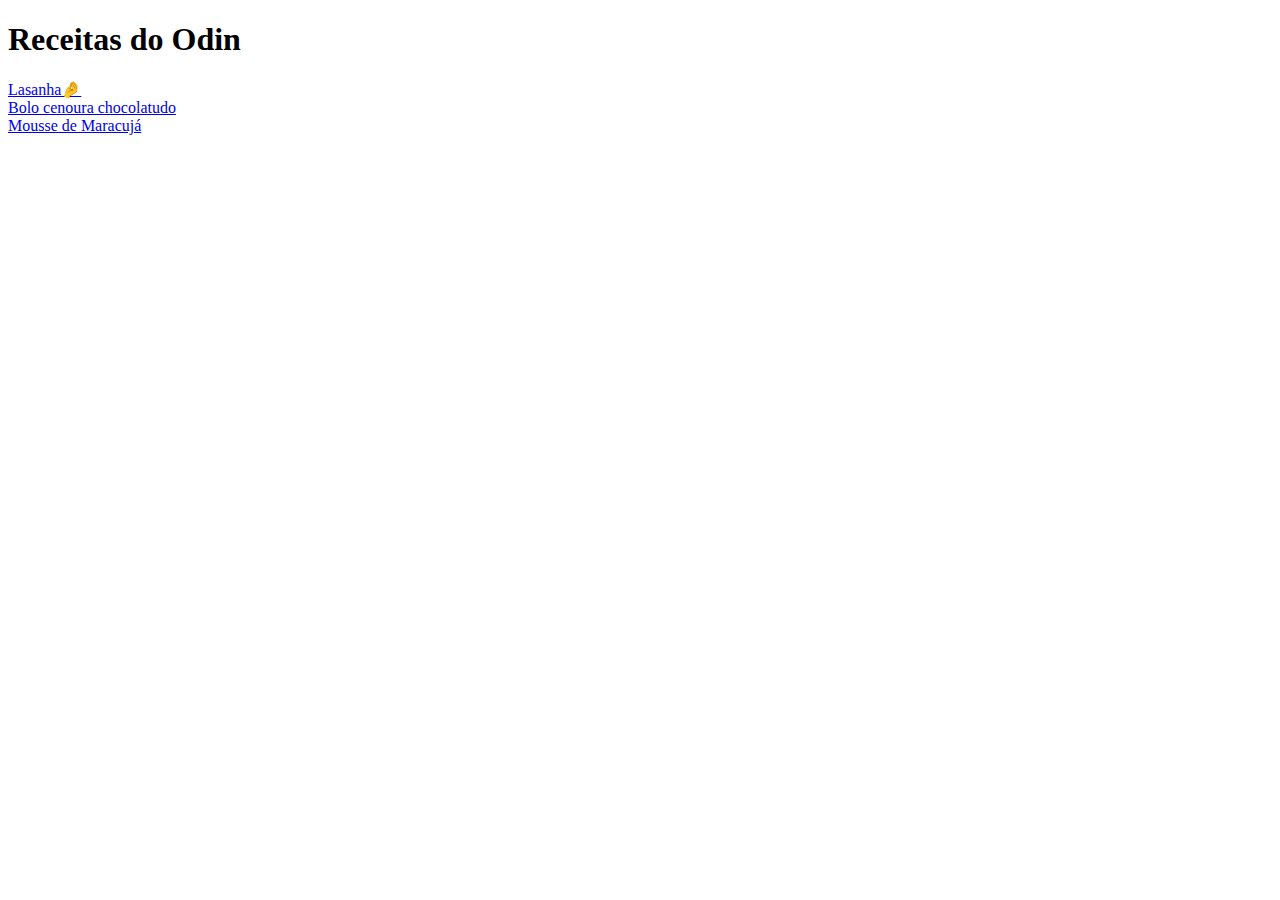
<file: index.html>
<!DOCTYPE html>
<html lang="en">
<head>
    <meta charset="UTF-8">
    <meta name="viewport" content="width=device-width, initial-scale=1.0">
    <title>Document</title>
    <link rel="stylesheet" href="styles.css">
</head>
<body>
    
</body>
</html>
<h1>Receitas do Odin</h1> 

<a href="receitas/lasanha.html">Lasanha🤌</a>
<br>
<a href="receitas/bolo de cenoura com cobertura de brigadeiro.html">Bolo cenoura chocolatudo</a>

<br>
<a href="receitas/mousse de maracuja.html">Mousse de Maracujá</a>
</file>
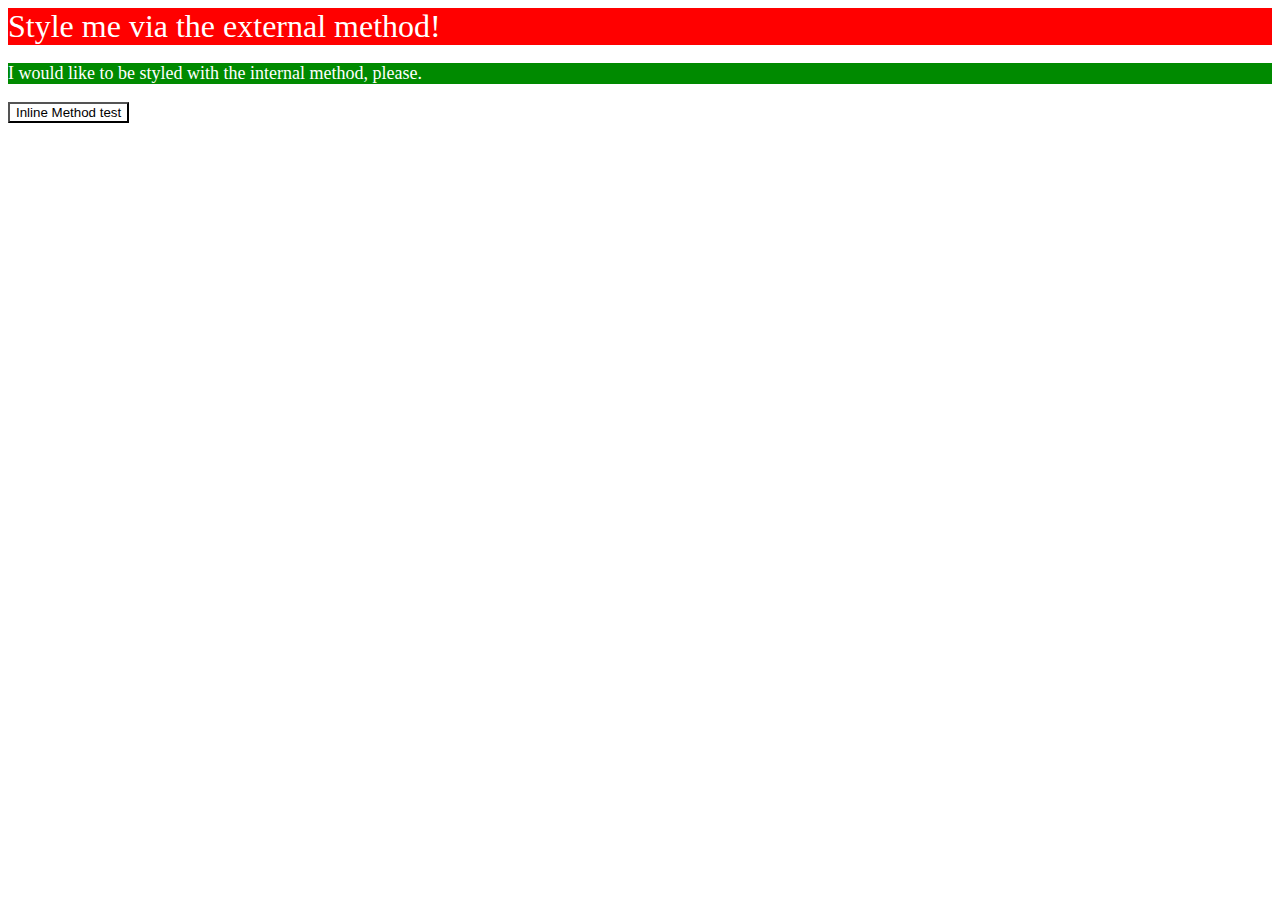
<file: receitas/intro-to-css/01-css-methods/index.html>
<!DOCTYPE html>
<html lang="en">
  <head>
    <meta charset="UTF-8">
    <meta http-equiv="X-UA-Compatible" content="IE=edge">
    <meta name="viewport" content="width=device-width, initial-scale=1.0">
    <title>Methods for Adding CSS</title>
    <link rel="stylesheet" href="style.css">
<style>
  p {
    background-color: rgb(0, 138, 0);
    color: white;
    font-size: 18px;
  } </style>
  </head>
  <body>
    <div>Style me via the external method!</div>
    <p>I would like to be styled with the internal method, please.</p>
     <button style="background-color: white; font: size 18px;">Inline Method test</button>
  </body>
</html>
</file>
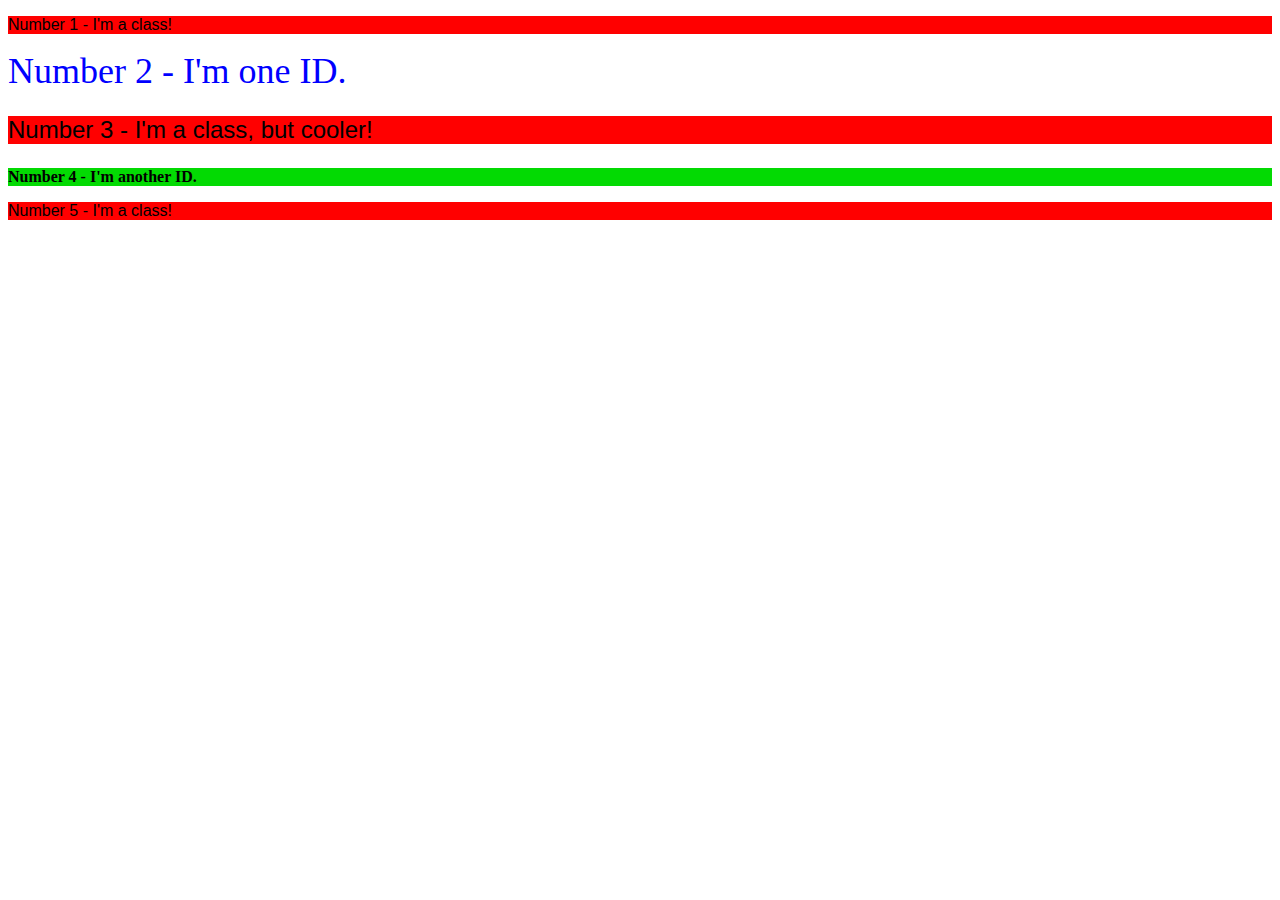
<file: receitas/intro-to-css/02-class-id-selectors/index.html>
<!DOCTYPE html>
<html lang="en">
  <head>
    <meta charset="UTF-8">
    <meta http-equiv="X-UA-Compatible" content="IE=edge">
    <meta name="viewport" content="width=device-width, initial-scale=1.0">
    <title>Class and ID Selectors</title>
    <link rel="stylesheet" href="style.css">
  </head>
  <body>
    <p class="impar">Number 1 - I'm a class!</p>
    <div style="color: blue; font-size: 36px;">Number 2 - I'm one ID.</div>
    <p class="impar" style="font-size: 24px;">Number 3 - I'm a class, but cooler!</p>
    <div style="background-color: rgb(3, 218, 3); font-weight: bold ;">Number 4 - I'm another ID.</div>
    <p class="impar">Number 5 - I'm a class!</p>
  </body>
</html>
</file>
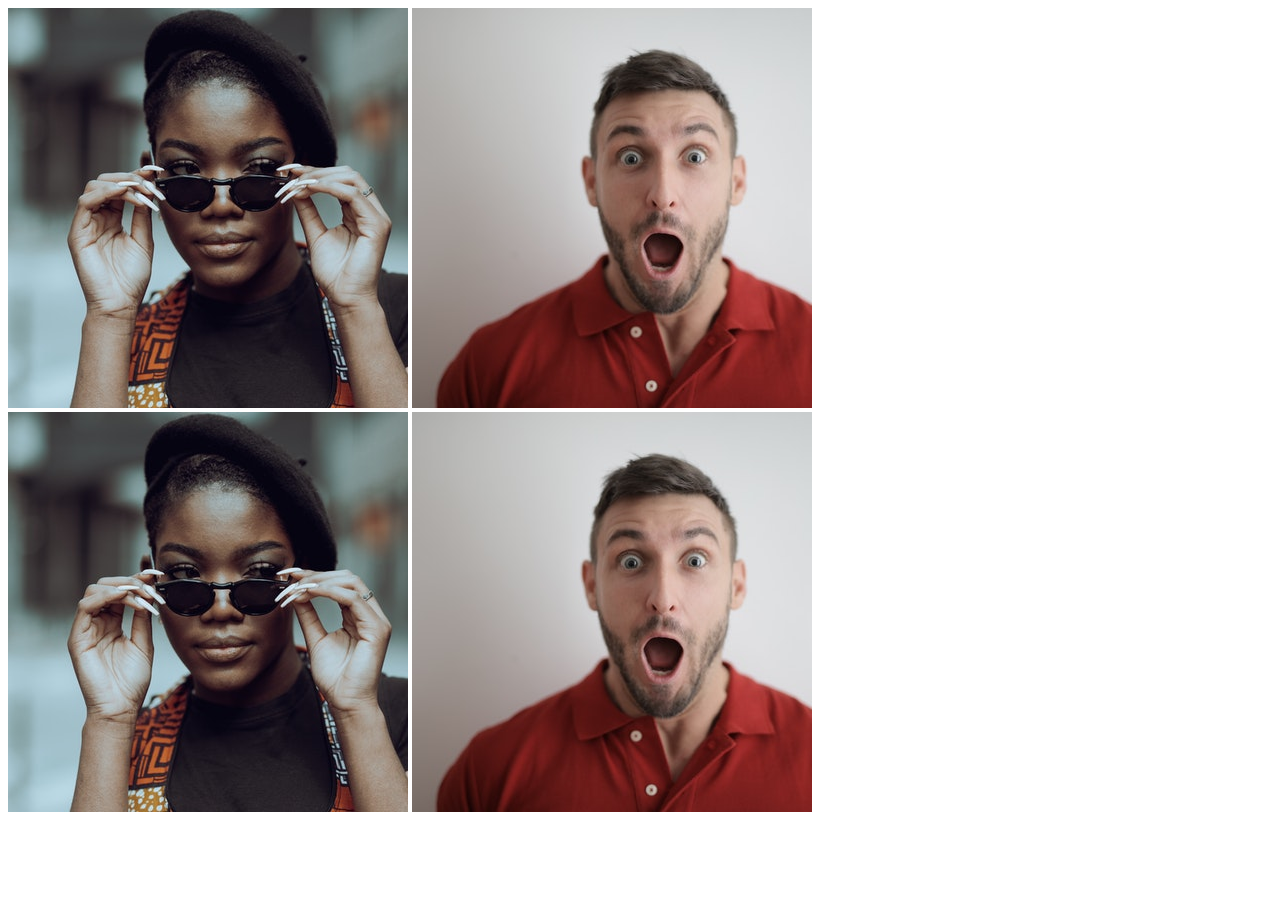
<file: receitas/intro-to-css/04-chaining-selectors/index.html>
<!DOCTYPE html>
<html lang="en">
  <head>
    <meta charset="UTF-8">
    <meta http-equiv="X-UA-Compatible" content="IE=edge">
    <meta name="viewport" content="width=device-width, initial-scale=1.0">
    <title>Chaining Selectors</title>
    <link rel="stylesheet" href="style.css">
  </head>
  <body>
    <!-- Check image source path. Review Foundations lesson - Links and Images -->
    <!-- Use the classes BELOW this line -->
    <div>
      <img class="avatar proportioned" src="./images/pexels-katho-mutodo-8434791.jpg" alt="Woman with glasses">
      <img class="avatar distorted" src="./images/pexels-andrea-piacquadio-3777931.jpg" alt="Man with surprised expression">
    </div>
    <!-- Use the classes ABOVE this line -->
    <div>
      <img class="original proportioned" src="./images/pexels-katho-mutodo-8434791.jpg" alt="Woman with glasses">
      <img class="original distorted" src="./images/pexels-andrea-piacquadio-3777931.jpg" alt="Man with surprised expression">
    </div>
  </body>
</html>
</file>
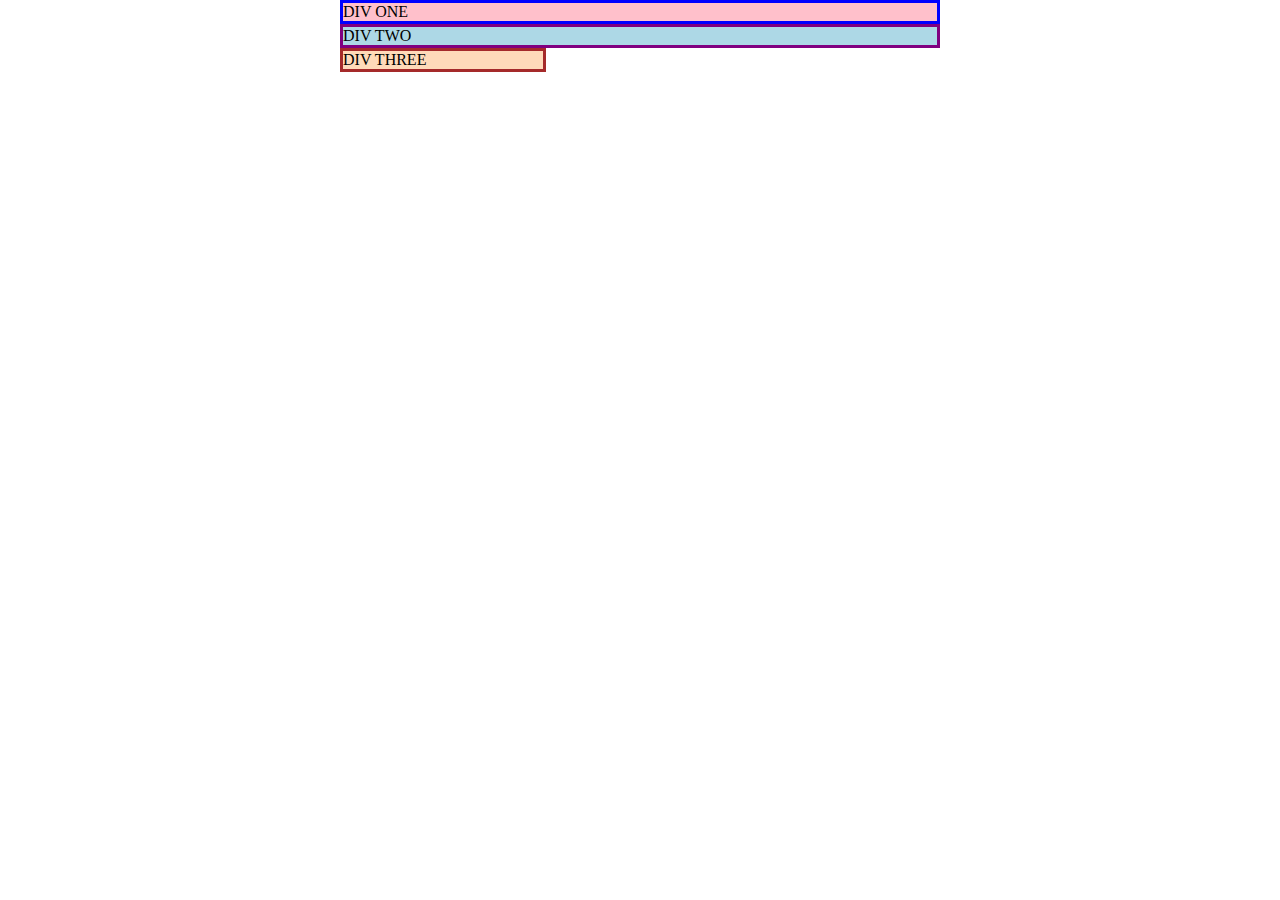
<file: receitas/Aprendendo css/block-and-inline/01-margin-and-padding-1/index.html>
<!DOCTYPE html>
<html lang="en">
  <head>
    <meta charset="UTF-8">
    <meta http-equiv="X-UA-Compatible" content="IE=edge">
    <meta name="viewport" content="width=device-width, initial-scale=1.0">
    <title>Margin and Padding exercise</title>
    <link rel="stylesheet" href="style.css">
  </head>
  <body>
    <div class="one">
      DIV ONE
    </div>
    <div class="two">
      DIV TWO
    </div>
    <div class="three">
      DIV THREE
    </div>
  </body>
</html>
</file>
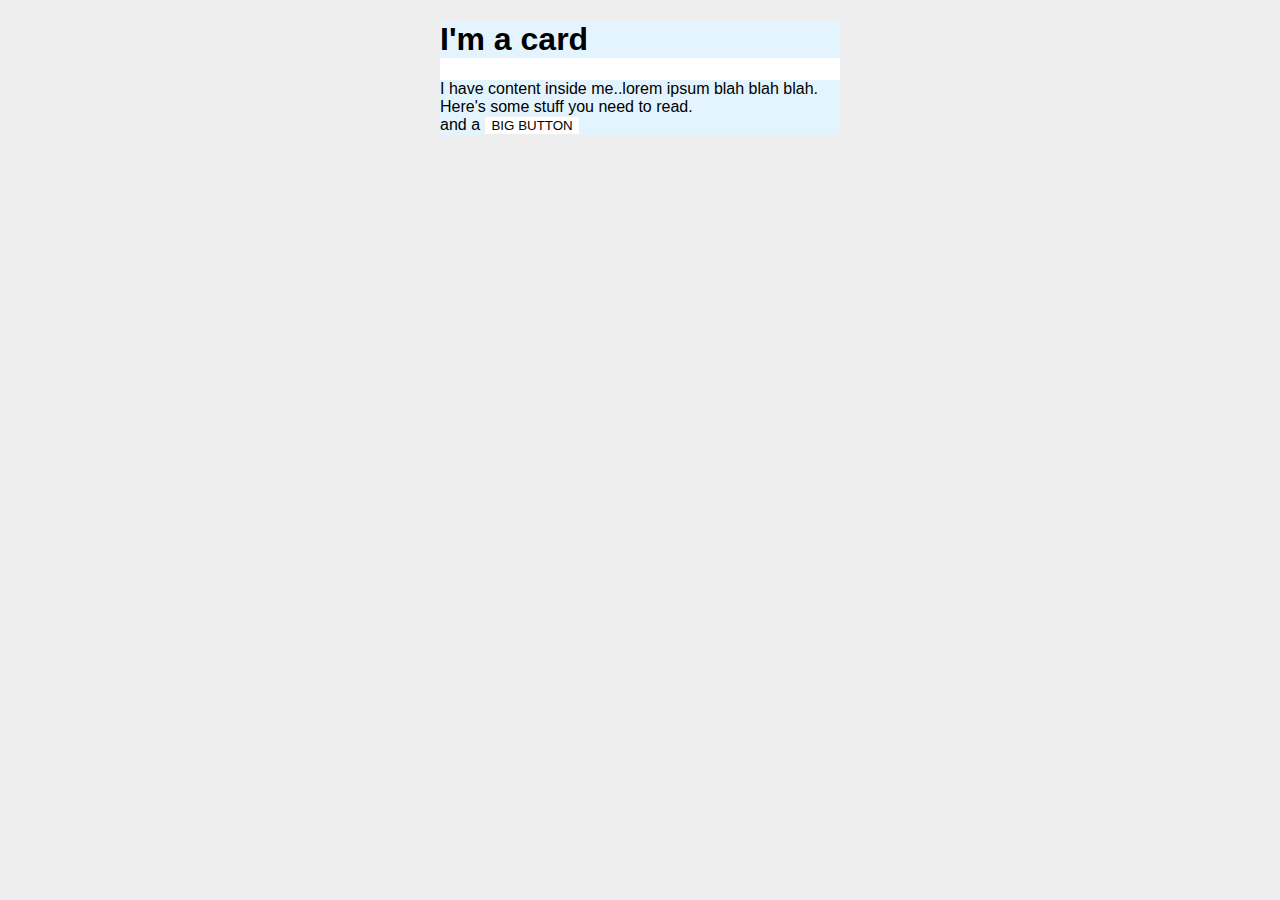
<file: receitas/Aprendendo css/block-and-inline/02-margin-and-padding-2/index.html>
<!DOCTYPE html>
<html lang="en">
  <head>
    <meta charset="UTF-8">
    <meta http-equiv="X-UA-Compatible" content="IE=edge">
    <meta name="viewport" content="width=device-width, initial-scale=1.0">
    <title>Margin and Padding exercise 2</title>
    <link rel="stylesheet" href="style.css">
  </head>
  <body>
    <div class="card">
      <h1 class="title">I'm a card</h1>
      <div class="content">I have content inside me..lorem ipsum blah blah blah. Here's some stuff you need to read.</div>
      <div class="button-container">and a <button>BIG BUTTON</button></div>
    </div>
  </body>
</html>
</file>
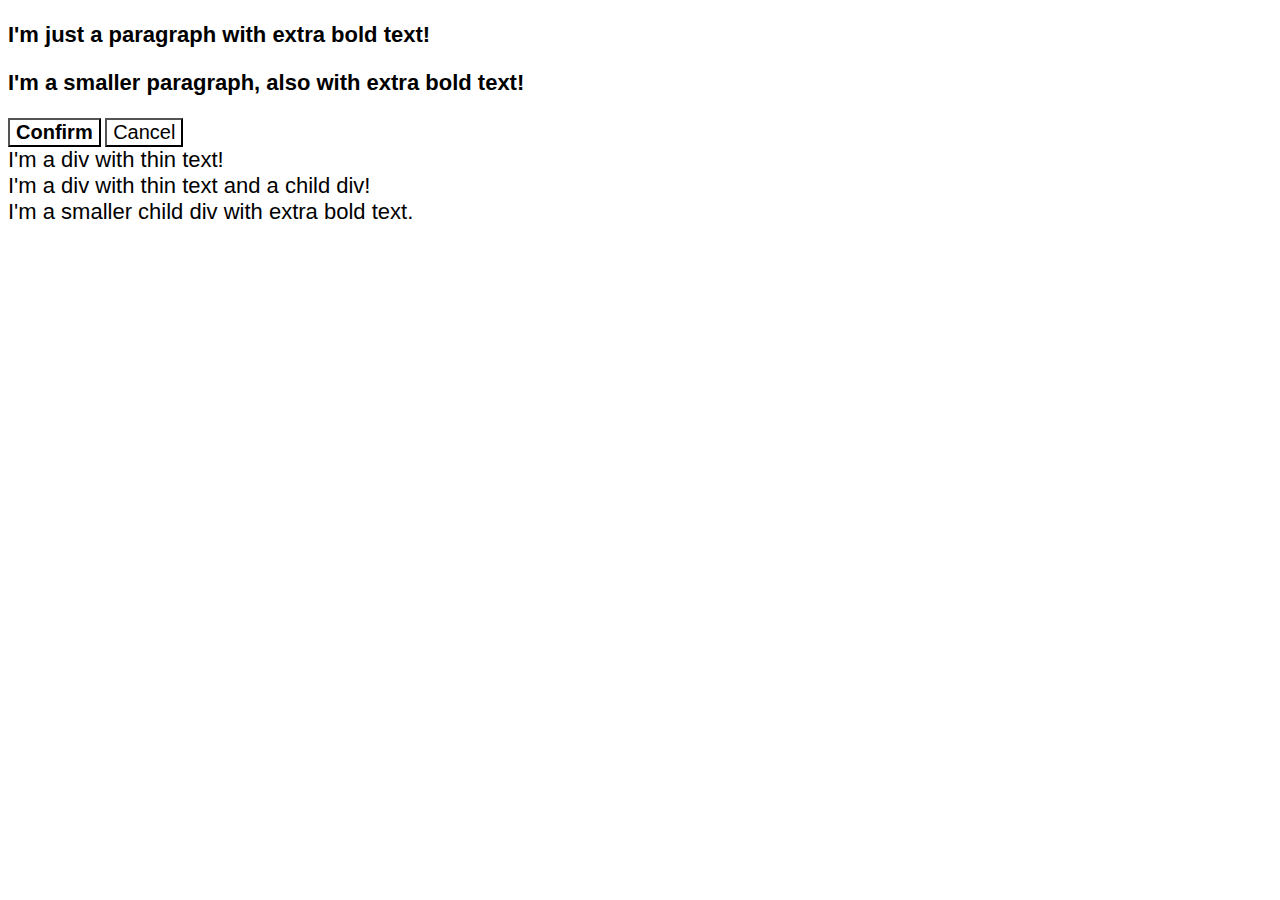
<file: receitas/Aprendendo css/cascade/01-cascade-fix/index.html>
<!DOCTYPE html>
<html lang="en">
  <head>
    <meta charset="UTF-8">
    <meta http-equiv="X-UA-Compatible" content="IE=edge">
    <meta name="viewport" content="width=device-width, initial-scale=1.0">
    <title>Fix the Cascade</title>
    <link rel="stylesheet" href="style.css">
  </head>
  <body>
    <p class="para">I'm just a paragraph with extra bold text!</p>
    <p class="para small-para">I'm a smaller paragraph, also with extra bold text!</p>

    <button id="confirm-button" class="button confirm">Confirm</button>
    <button id="cancel-button" class="button cancel">Cancel</button>

    <div class="text">I'm a div with thin text!</div>
    <div class="text">I'm a div with thin text and a child div!
      <div class="text child">I'm a smaller child div with extra bold text.</div>
    </div>
  </body>
</html>
</file>
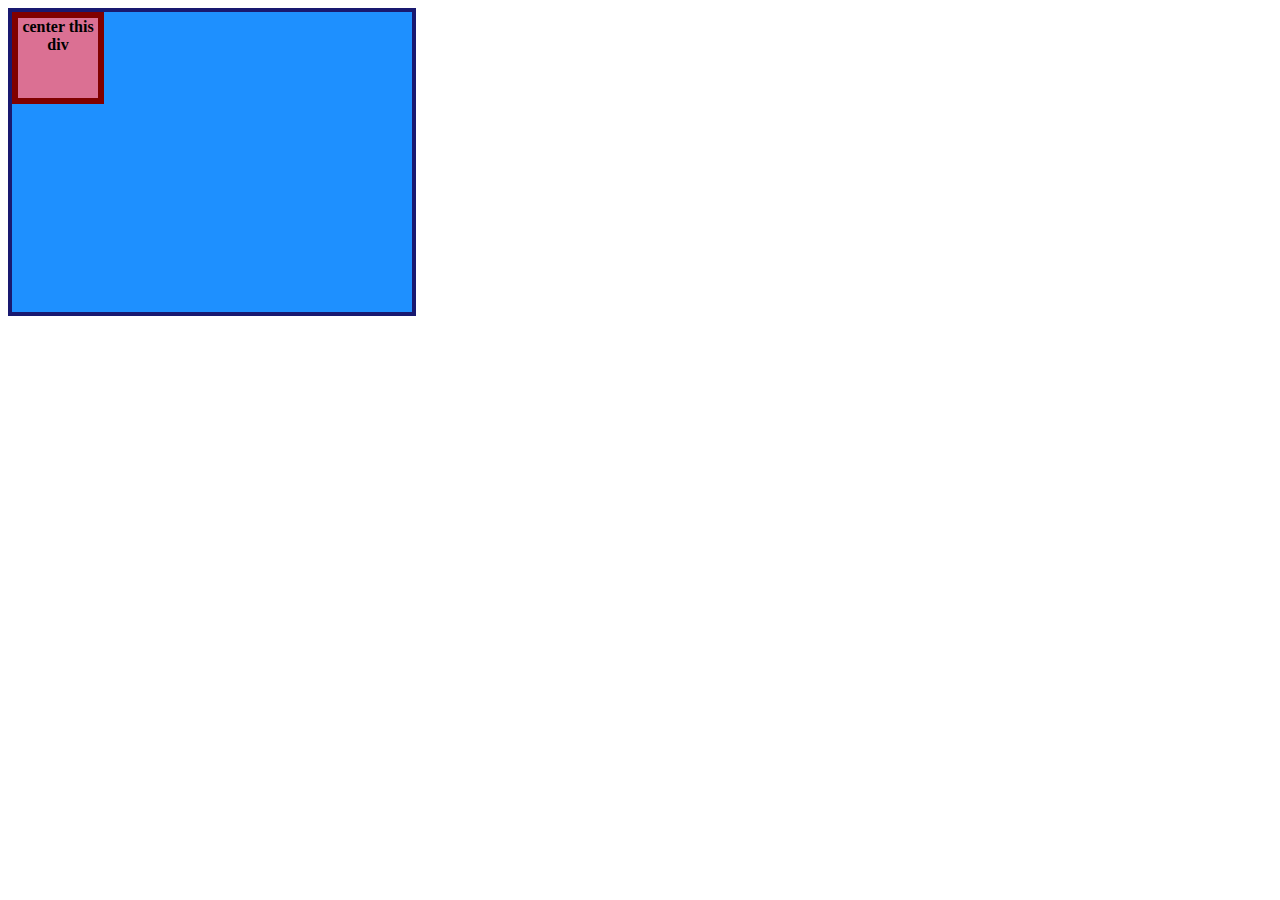
<file: receitas/Aprendendo css/flex/01-flex-center/index.html>
<!DOCTYPE html>
<html lang="en">
  <head>
    <meta charset="UTF-8">
    <meta http-equiv="X-UA-Compatible" content="IE=edge">
    <meta name="viewport" content="width=device-width, initial-scale=1.0">
    <title>CENTER THIS DIV</title>
    <link rel="stylesheet" href="style.css">
  </head>
  <body>
    <div class="container">
      <div class="box">center this div</div>
    </div>
  </body>
</html>
</file>
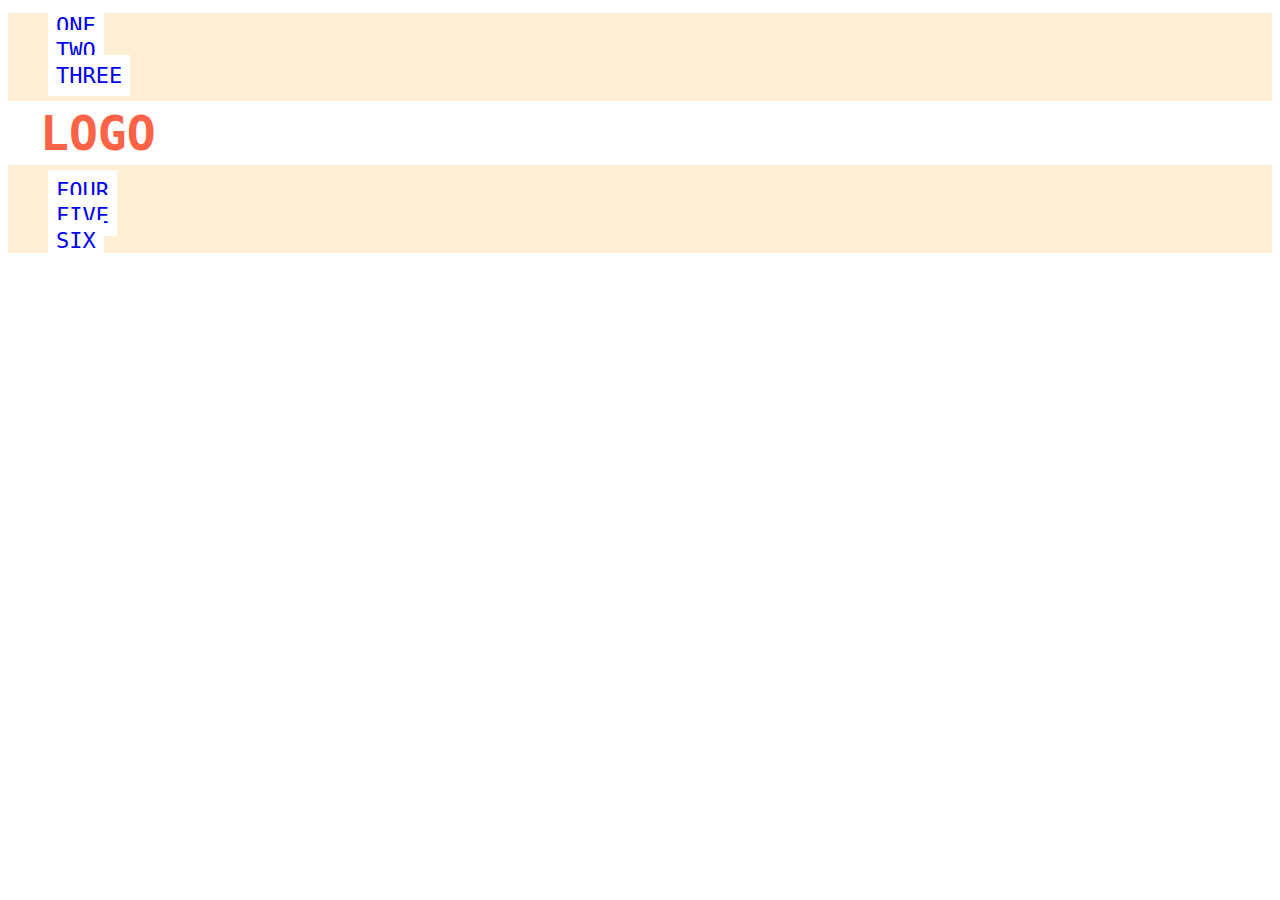
<file: receitas/Aprendendo css/flex/02-flex-header/index.html>
<!DOCTYPE html>
<html lang="en">
  <head>
    <meta charset="UTF-8">
    <meta http-equiv="X-UA-Compatible" content="IE=edge">
    <meta name="viewport" content="width=device-width, initial-scale=1.0">
    <title>Flex Header</title>
    <link rel="stylesheet" href="style.css">
  </head>
  <body>
    <div class="header">
      <div class="left-links">
        <ul>
          <li><a href="#">ONE</a></li>
          <li><a href="#">TWO</a></li>
          <li><a href="#">THREE</a></li>
        </ul>
      </div>
      <div class="logo">LOGO</div>
      <div class="right-links">
        <ul>
          <li><a href="#">FOUR</a></li>
          <li><a href="#">FIVE</a></li>
          <li><a href="#">SIX</a></li>
        </ul>
      </div>
    </div>
  </body>
</html>
</file>
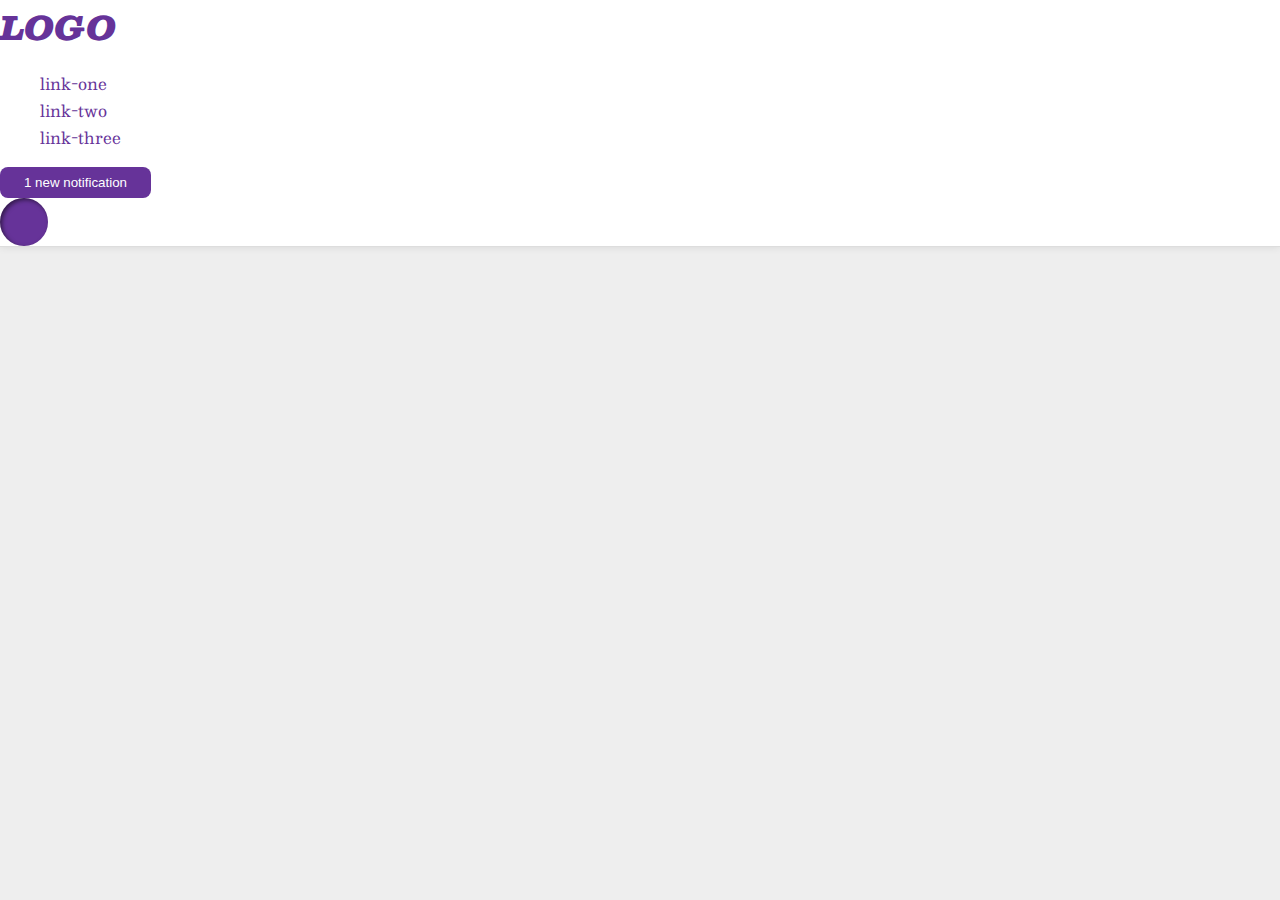
<file: receitas/Aprendendo css/flex/03-flex-header-2/index.html>
<!DOCTYPE html>
<html lang="en">
  <head>
    <meta charset="UTF-8">
    <meta http-equiv="X-UA-Compatible" content="IE=edge">
    <meta name="viewport" content="width=device-width, initial-scale=1.0">
    <title>Flex Header 2</title>
    <link rel="stylesheet" href="style.css">
  </head>
  <body>
    <div class="header">
      <div class="logo">
        LOGO
      </div>
      <ul class="links">
        <li><a href="https://google.com">link-one</a></li>
        <li><a href="https://google.com">link-two</a></li>
        <li><a href="https://google.com">link-three</a></li>
      </ul>
      <button class="notifications">
        1 new notification
      </button>
      <div class="profile-image"></div>
    </div>
  </body>
</html>
</file>
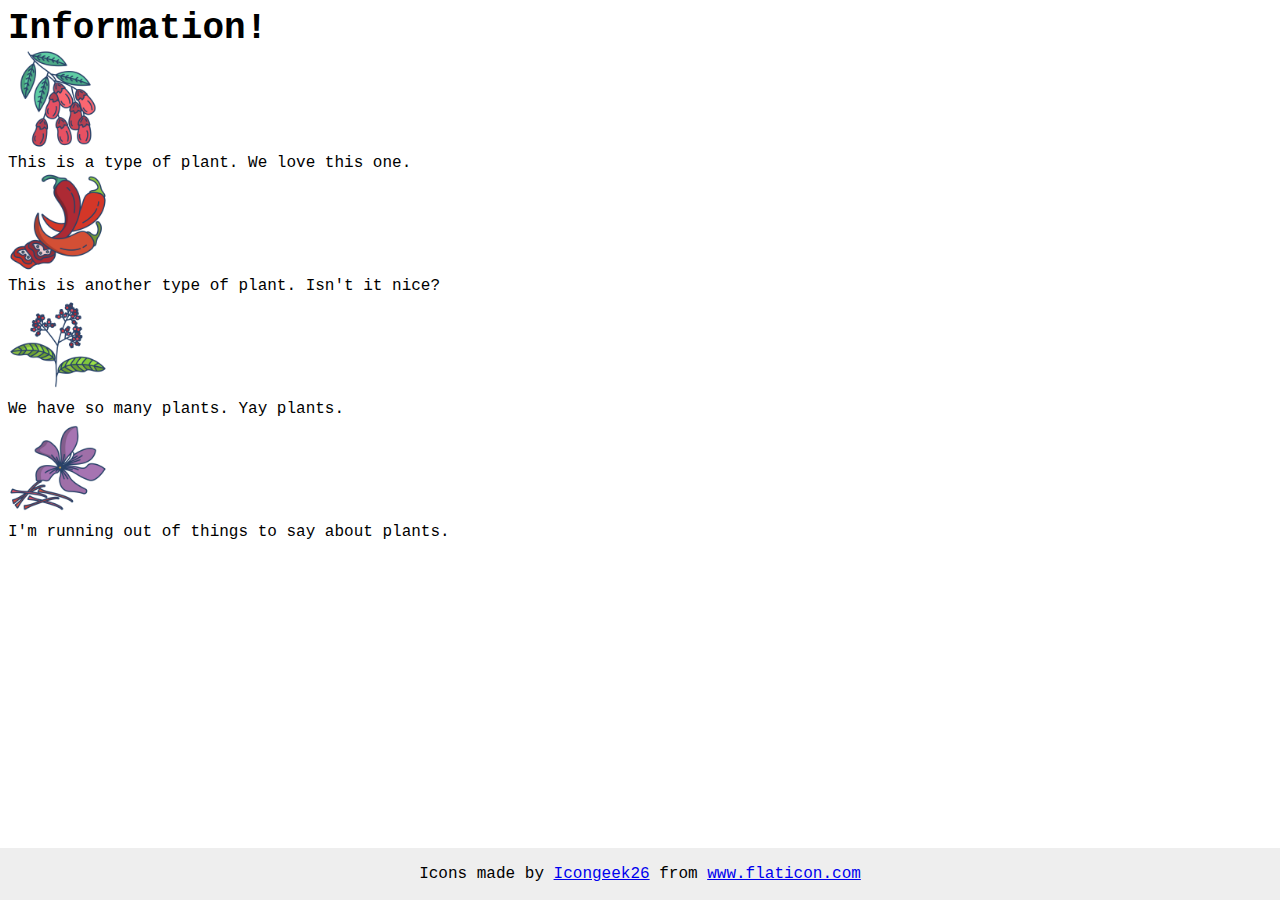
<file: receitas/Aprendendo css/flex/04-flex-information/index.html>
<!DOCTYPE html>
<html lang="en">
  <head>
    <meta charset="UTF-8">
    <meta http-equiv="X-UA-Compatible" content="IE=edge">
    <meta name="viewport" content="width=device-width, initial-scale=1.0">
    <title>Information</title>
    <link rel="stylesheet" href="style.css">
  </head>
  <body>
    <div class="title">Information!</div>

    <img src="./images/barberry.png" alt="barberry">
    <div class="text">This is a type of plant. We love this one.</div>

    <img src="./images/chilli.png" alt="chili">
    <div class="text">This is another type of plant. Isn't it nice?</div>

    <img src="./images/pepper.png" alt="pepper">
    <div class="text">We have so many plants. Yay plants.</div>

    <img src="./images/saffron.png" alt="saffron">
    <div class="text">I'm running out of things to say about plants.</div>

    <!-- disregard this section, it's here to give attribution to the creator of these icons -->
    <div class="footer">
      <div>Icons made by <a href="https://www.flaticon.com/authors/icongeek26" title="Icongeek26">Icongeek26</a> from <a href="https://www.flaticon.com/" title="Flaticon">www.flaticon.com</a></div>
    </div>
  </body>
</html>
</file>
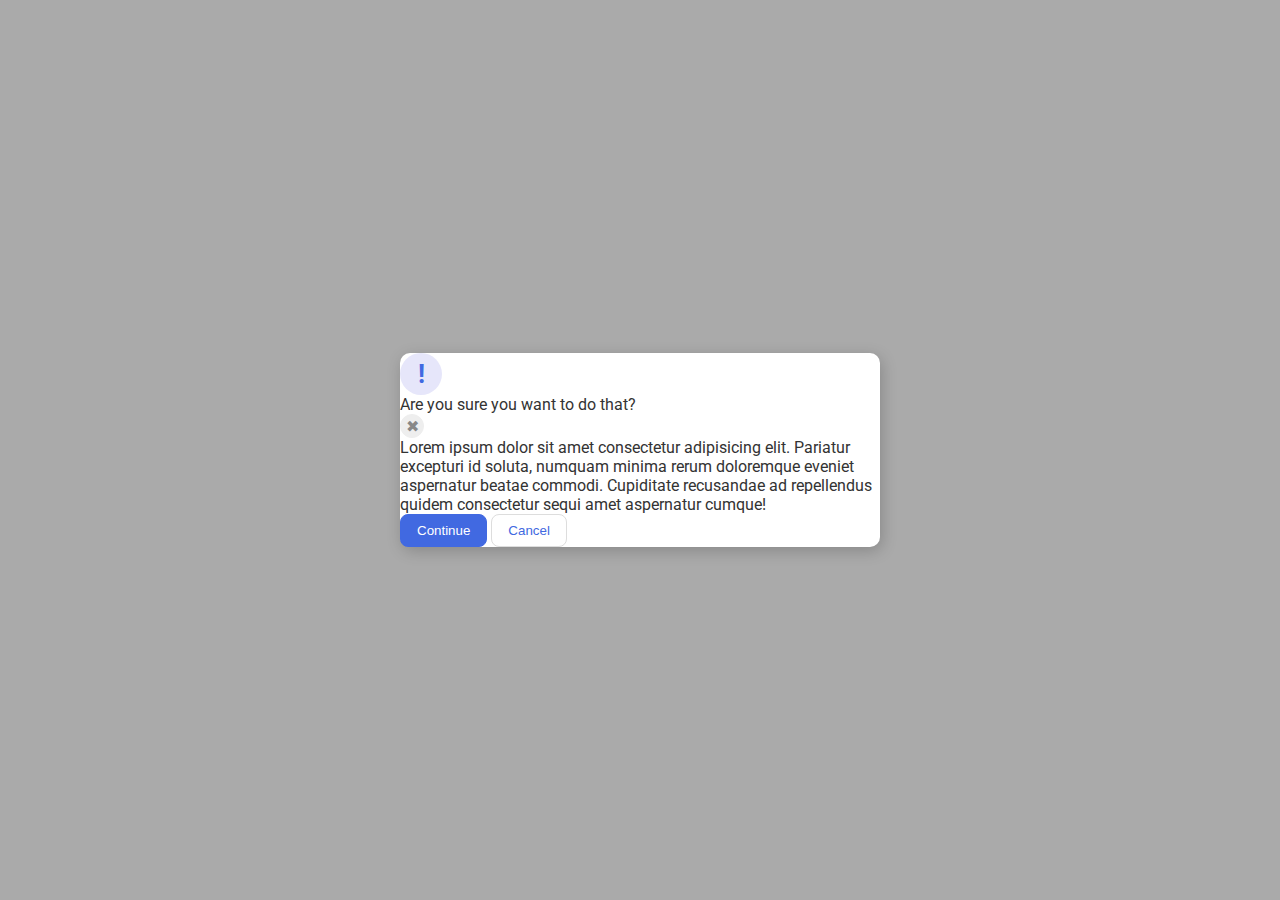
<file: receitas/Aprendendo css/flex/05-flex-modal/index.html>
<!DOCTYPE html>
<html lang="en">
  <head>
    <meta charset="UTF-8">
    <meta http-equiv="X-UA-Compatible" content="IE=edge">
    <meta name="viewport" content="width=device-width, initial-scale=1.0">
    <link rel="stylesheet" href="style.css">
    <title>Modal</title>
  </head>
  <body>
    <div class="modal">
      <div class="icon">!</div>
      <div class="header">Are you sure you want to do that?</div>
      <button class="close-button">✖</button>
      <div class="text">Lorem ipsum dolor sit amet consectetur adipisicing elit. Pariatur excepturi id soluta, numquam minima rerum doloremque eveniet aspernatur beatae commodi. Cupiditate recusandae ad repellendus quidem consectetur sequi amet aspernatur cumque!</div>
      <button class="continue">Continue</button>
      <button class="cancel">Cancel</button>
    </div>
  </body>
</html>
</file>
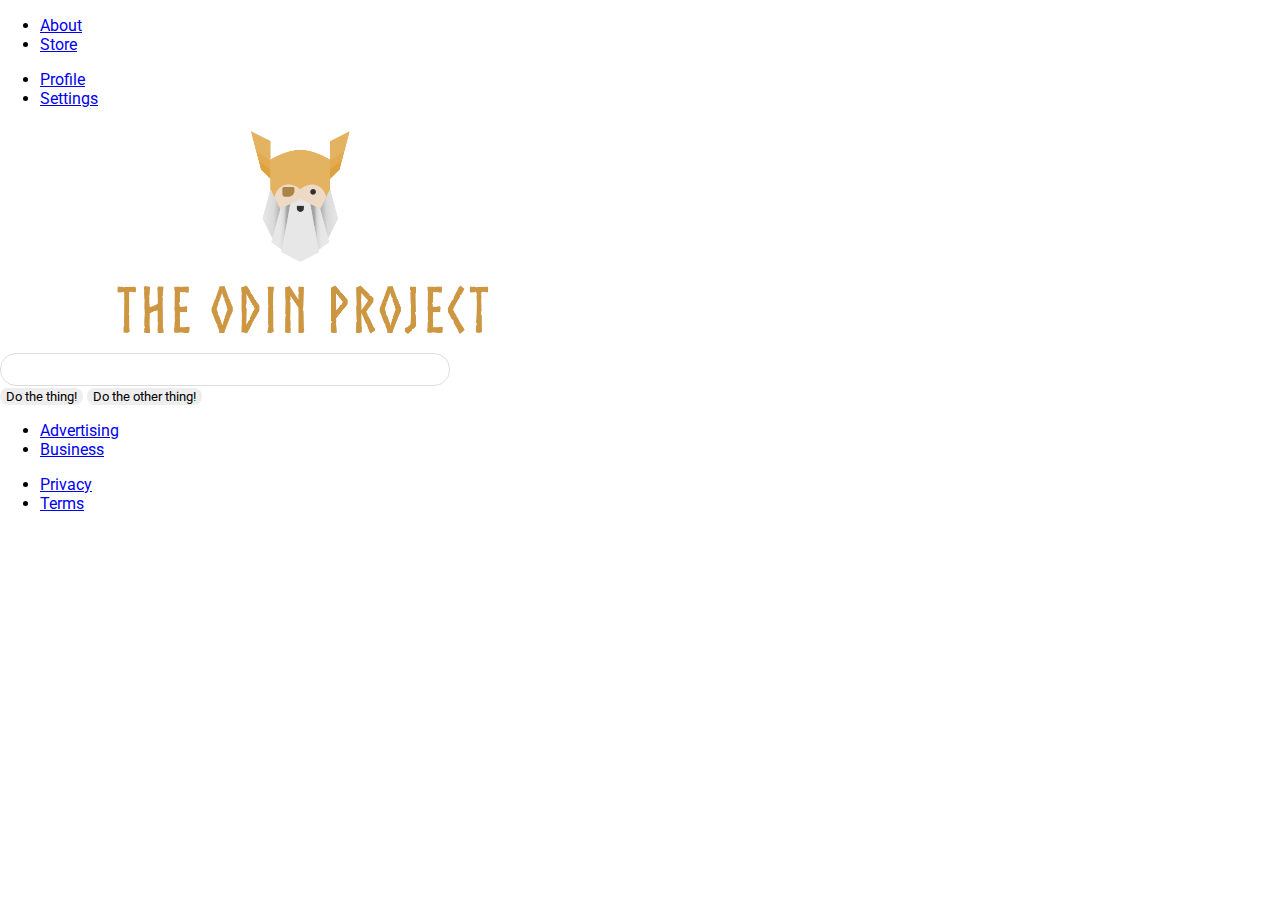
<file: receitas/Aprendendo css/flex/06-flex-layout/index.html>
<!DOCTYPE html>
<html lang="en">
  <head>
    <meta charset="UTF-8">
    <meta http-equiv="X-UA-Compatible" content="IE=edge">
    <meta name="viewport" content="width=device-width, initial-scale=1.0">
    <title>LAYOUT</title>
    <link rel="stylesheet" href="./style.css">
  </head>
  <body>
    <div class="header">
      <ul class="left-links">
        <li><a href="#">About</a></li>
        <li><a href="#">Store</a></li>
      </ul>
      <ul class="right-links">
        <li><a href="#">Profile</a></li>
        <li><a href="#">Settings</a></li>
      </ul>
    </div>
    <div class="content">
      <img src="./logo.png" alt="Project logo. Represents odin with the project name.">
      <div class="input">
        <input type="text">
      </div>
      <div class="buttons">
        <button>Do the thing!</button>
        <button>Do the other thing!</button>
      </div>
    </div>
    <div class="footer">
      <ul class="left-links">
        <li><a href="#">Advertising</a></li>
        <li><a href="#">Business</a></li>
      </ul>
      <ul class="right-links">
        <li><a href="#">Privacy</a></li>
        <li><a href="#">Terms</a></li>
      </ul>
    </div>
  </body>
</html>
</file>
<file: styles.css>
div p {
color: aqua;

}
</file>
<file: receitas/intro-to-css/01-css-methods/style.css>
div { background-color: rgb(255, 0, 0); color: rgb(255, 255, 255); font-size: 32px;

}
</file>
<file: receitas/intro-to-css/02-class-id-selectors/style.css>
.impar {
  background-color: red;
  font-family:"Verdana", sans-serif ;
}
</file>
<file: receitas/intro-to-css/04-chaining-selectors/style.css>
/* Add CSS Styling */
</file>
<file: receitas/Aprendendo css/block-and-inline/01-margin-and-padding-1/style.css>
body {
  max-width: 600px;
  margin: 0 auto;
}

.one {
  background: pink;
  border: 3px solid blue;
  /* CHANGE ME */
  padding: 0px;
  margin: 0px;
}

.two {
  background: lightblue;
  border: 3px solid purple;
  /* CHANGE ME */
  margin-bottom: 0px;
}

.three {
  background: peachpuff;
  border: 3px solid brown;
  width: 200px;
  /* CHANGE ME */
  padding: 0px;
  margin-left: 0px;
}
</file>
<file: receitas/Aprendendo css/block-and-inline/02-margin-and-padding-2/style.css>
body {
  background: #eee;
  font-family: sans-serif;
}

.card {
  width: 400px;
  background: #fff;
  margin: 16px auto;
}

.title {
  background: #e3f4ff;
}

.content {
  background: #e3f4ff;
}

.button-container {
  background: #e3f4ff;
}

button {
  background: white;
  border: 1px solid #eee;
}
</file>
<file: receitas/Aprendendo css/cascade/01-cascade-fix/style.css>
body {
  font-family: Arial, Helvetica, sans-serif;
}

.para,
.small-para {
  color: hsl(0, 0%, 0%);
  font-weight: 800;
}

.small-para {
  font-size: 14px;
  font-weight: 800;
}

.para {
  font-size: 22px;
}

.confirm {
  background: green;
  color: white;
  font-weight: bold;
} 

.button {
  background-color: rgb(255, 255, 255);
  color: rgb(0, 0, 0);
  font-size: 20px;
}

.child {
  color: rgb(0, 0, 0);
  font-weight: 800;
  font-size: 14px;
}

div.text {
  color: rgb(0, 0, 0);
  font-size: 22px;
  font-weight: 100;
}
</file>
<file: receitas/Aprendendo css/flex/01-flex-center/style.css>
.container {
  background: dodgerblue;
  border: 4px solid midnightblue;
  width: 400px;
  height: 300px;
}

.box {
  background: palevioletred;
  font-weight: bold;
  text-align: center;
  border: 6px solid maroon;
  width: 80px;
  height: 80px;
}
</file>
<file: receitas/Aprendendo css/flex/02-flex-header/style.css>
.header  {
  font-family: monospace;
  background: papayawhip;
}

.logo {
  font-size: 48px;
  font-weight: 900;
  color: tomato;
  background: white;
  padding: 4px 32px;
}

ul {
  /* this removes the dots on the list items*/
  list-style-type: none;
}

a {
  font-size: 22px;
  background: white;
  padding: 8px;
  /* this removes the line under the links */
  text-decoration: none;
}
</file>
<file: receitas/Aprendendo css/flex/03-flex-header-2/style.css>
/* this is some magical font-importing.  
you'll learn about it later. */
@import url('https://fonts.googleapis.com/css2?family=Besley:ital,wght@0,400;1,900&display=swap');

body {
  margin: 0;
  background: #eee;
  font-family: Besley, serif;
}

.header {
  background: white;
  border-bottom: 1px solid #ddd;
  box-shadow: 0 0 8px rgba(0,0,0,.1);
}

.profile-image {
  background: rebeccapurple;
  box-shadow: inset 2px 2px 4px rgba(0,0,0,.5);
  border-radius: 50%;
  width: 48px;
  height: 48px;
}

.logo {
  color: rebeccapurple;
  font-size: 32px;
  font-weight: 900;
  font-style: italic;
}

button {
  border: none;
  border-radius: 8px;
  background: rebeccapurple;
  color: white;
  padding: 8px 24px;
}

a {
  /* this removes the line under our links */
  text-decoration: none;
  color: rebeccapurple;
}

ul {
  list-style-type: none;
}
</file>
<file: receitas/Aprendendo css/flex/04-flex-information/style.css>
body {
  font-family: 'Courier New', Courier, monospace;
}

img {
  width: 100px;
  height: 100px;
}

.title {
  font-size: 36px;
  font-weight: 900;
}

/* do not edit this footer */
.footer {
  position: fixed;
  bottom: 0;
  left: 0;
  right: 0;
  height: 52px;
  display: flex;
  align-items: center;
  justify-content: center;
  background: #eee;
}
</file>
<file: receitas/Aprendendo css/flex/05-flex-modal/style.css>
@import url('https://fonts.googleapis.com/css2?family=Roboto:wght@400;700&display=swap');

html, body {
  height: 100%;
}

body {
  font-family: Roboto, sans-serif;
  margin: 0;
  background: #aaa;
  color: #333;
  /* I'll give you this one for free lol */
  display: flex;
  align-items: center;
  justify-content: center;
}

.modal {
  background: white;
  width: 480px;
  border-radius: 10px;
  box-shadow: 2px 4px 16px rgba(0,0,0,.2);
}

.icon {
  color: royalblue;
  font-size: 26px;
  font-weight: 700;
  background: lavender;
  width: 42px;
  height: 42px;
  border-radius: 50%;
  display: flex;
  align-items: center;
  justify-content: center;
}

.close-button {
  background: #eee;
  border-radius: 50%;
  color: #888;
  font-weight: 400;
  font-size: 16px;
  height: 24px;
  width: 24px;
  display: flex;
  align-items: center;
  justify-content: center;
  border: 1px solid #eee;
  padding: 0;
}

button {
  cursor: pointer;
  padding: 8px 16px;
  border-radius: 8px;
}

button.continue {
  background: royalblue;
  border: 1px solid royalblue;
  color: white;
}

button.cancel {
  background: white;
  border: 1px solid #ddd;
  color: royalblue;
}
</file>
<file: receitas/Aprendendo css/flex/06-flex-layout/style.css>
@import url('https://fonts.googleapis.com/css2?family=Roboto:wght@400;700&display=swap');

body {
  height: 100vh;
  margin: 0;
  overflow: hidden;
  font-family: Roboto, sans-serif;
}

img {
  width: 600px;
}

button {
  font-family: Roboto, sans-serif;
  border: none;
  border-radius: 8px;
  background: #eee;
}

input {
  border: 1px solid #ddd;
  border-radius: 16px;
  padding: 8px 24px;
  width: 400px;
}
</file>
